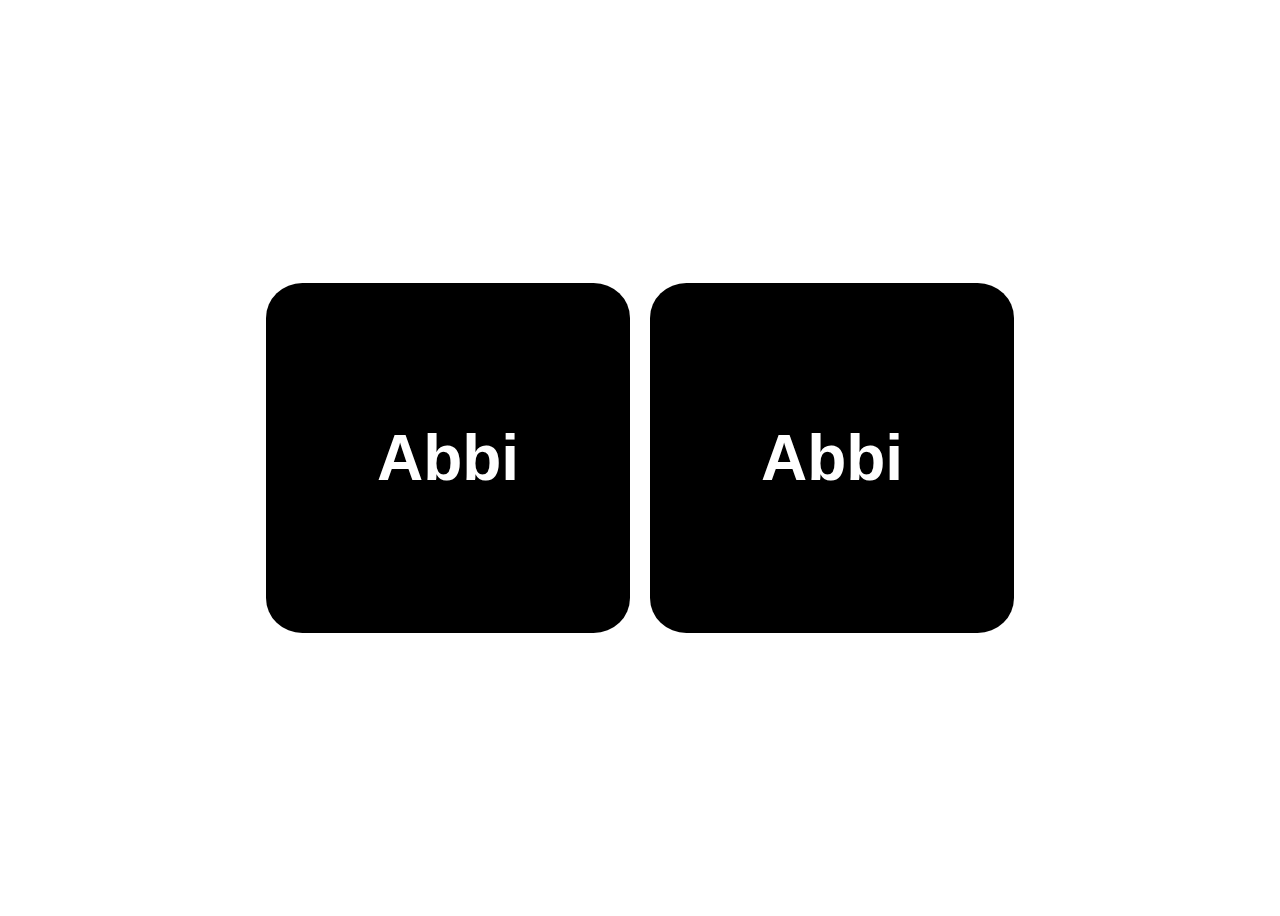
<file: animation.html>
<!DOCTYPE html>
<html lang="en">
<head>
    <meta charset="UTF-8">
    <meta name="viewport" content="width=device-width, initial-scale=1.0">
    <title>Document</title>

    <style>
        body {
            height: 100vh;
            display: flex;
            justify-content: center;
            align-items: center;
            gap: 20px;
        }

        .oboy {
            background-color: black;
            color: white;
            padding: 2rem;
            border-radius: 10%;
        }

        .oboy:hover {
            transform: rotate(10deg);
            transition-duration: 0.3s;
            transition-timing-function: ease-out;

            cursor: pointer;
            background-color: blue;
        }

        h1 {
            font-size: 4rem;
            font-weight: 900;
            font-family: 'Lucida Sans', 'Lucida Sans Regular', 'Lucida Grande', 'Lucida Sans Unicode', Geneva, Verdana, sans-serif;
            width: 300px;
            height: 200px;
            display: flex;
            justify-content: center;
            align-items: center;
        }
    </style>
</head>
<body>
    <div class="oboy">
        <h1>Abbi</h1>
    </div>

    <div class="oboy">
        <h1>Abbi</h1>
    </div>
</body>
</html>
</file>
